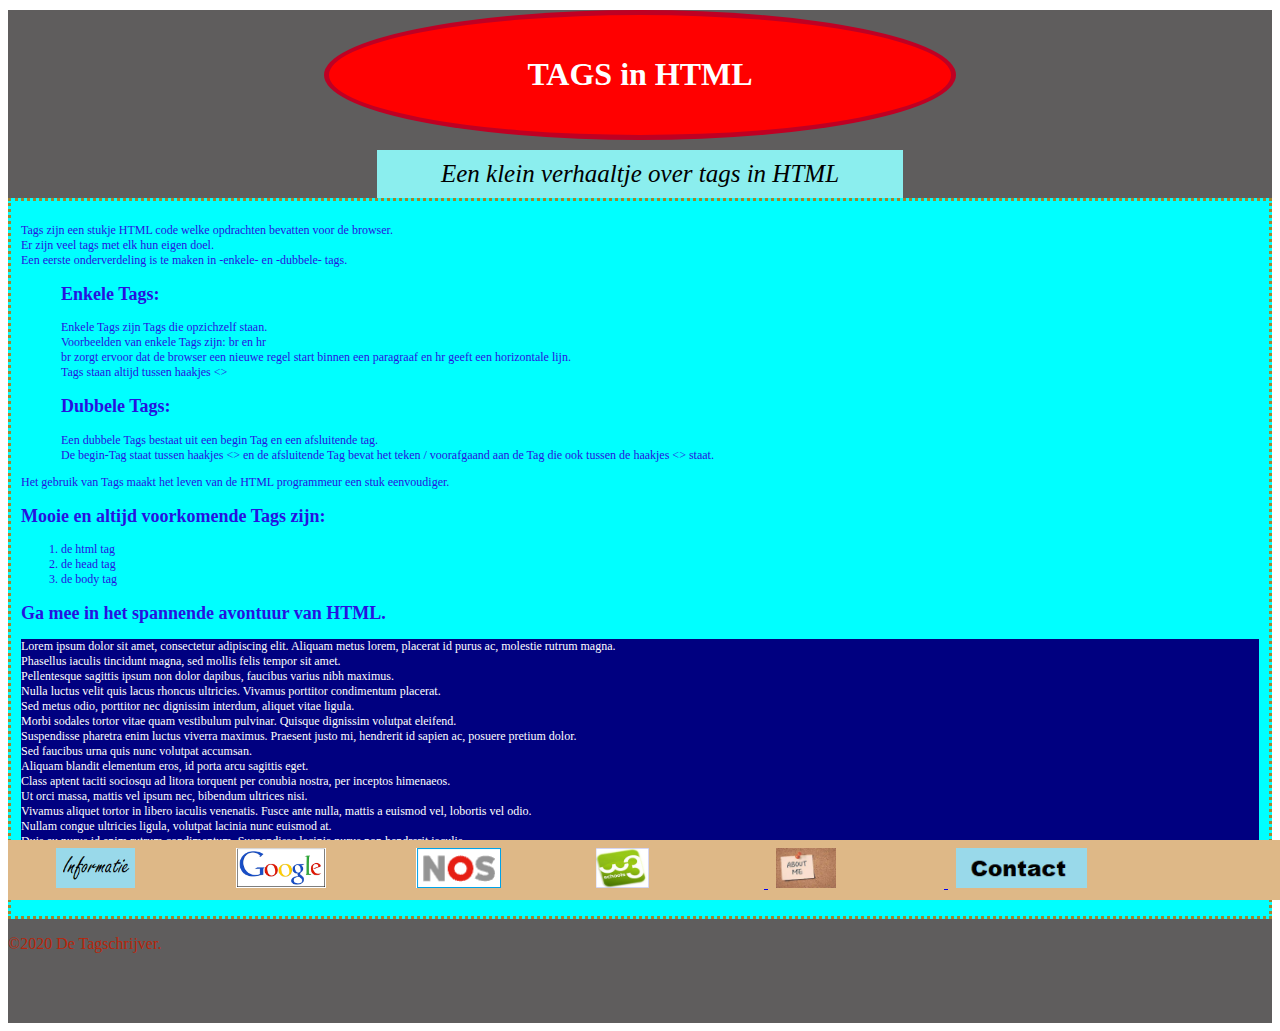
<file: Index.html>
<!DOCTYPE html>
<html>

<!--<link rel="stylesheet" type="text/css" href="d:/Winc_Academy/CSS/styles.css"> -->
<link rel="stylesheet" type="text/css" href="styles.css">

<head>
    <!-- hier zet je de code in de head tags -->
    <title> Eerste stapjes in HTML </title>
</head>
<div class="achtergrond-kleur-pagina">
    <!-- voor achtergrondkleur pagina-->

    <body>

        <header>
            <h1> TAGS in HTML </h1>
        </header>


        <p class="inleiding"> Een klein verhaaltje over tags in HTML</p>
        <article class="artikel">
            <main>
                <p> Tags zijn een stukje HTML code welke opdrachten bevatten voor de browser. <br>
                    Er zijn veel tags met elk hun eigen doel.<br>
                    Een eerste onderverdeling is te maken in -enkele- en -dubbele- tags.</p>
            </main>

            <ul>
                <li>
                    <h2> Enkele Tags:</h2>
                </li>
                <p> Enkele Tags zijn Tags die opzichzelf staan.<br>
                    Voorbeelden van enkele Tags zijn: br en hr <br>
                    br zorgt ervoor dat de browser een nieuwe regel start binnen een paragraaf en hr geeft een
                    horizontale
                    lijn. <br>
                    Tags staan altijd tussen haakjes <>
                </p>
                <li>
                    <h2> Dubbele Tags:</h2>
                </li>
                <p> Een dubbele Tags bestaat uit een begin Tag en een afsluitende tag.<br>
                    De begin-Tag staat tussen haakjes <> en de afsluitende Tag bevat het teken / voorafgaand aan de Tag
                        die
                        ook tussen de haakjes <> staat. </p>
            </ul>
            <p> Het gebruik van Tags maakt het leven van de HTML programmeur een stuk eenvoudiger. </p>

            <p>
            <h2> Mooie en altijd voorkomende Tags zijn:</h2>
            <ol>
                <li> de html tag</li>
                <li> de head tag</li>
                <li> de body tag</li>
            </ol>
            </p>

            <h2> Ga mee in het spannende avontuur van HTML.</h2>
            <p class = "avontuur">
                Lorem ipsum dolor sit amet, consectetur adipiscing elit. Aliquam metus lorem, placerat id purus ac, molestie rutrum magna. <br>
                Phasellus iaculis tincidunt magna, sed mollis felis tempor sit amet. <br>
                Pellentesque sagittis ipsum non dolor dapibus, faucibus varius nibh maximus.<br> 
                Nulla luctus velit quis lacus rhoncus ultricies. Vivamus porttitor condimentum placerat.<br> 
                Sed metus odio, porttitor nec dignissim interdum, aliquet vitae ligula. <br>
                Morbi sodales tortor vitae quam vestibulum pulvinar. Quisque dignissim volutpat eleifend. <br>
                Suspendisse pharetra enim luctus viverra maximus. Praesent justo mi, hendrerit id sapien ac, posuere pretium dolor.<br> 
                Sed faucibus urna quis nunc volutpat accumsan. <br>
                Aliquam blandit elementum eros, id porta arcu sagittis eget.<br> 
                Class aptent taciti sociosqu ad litora torquent per conubia nostra, per inceptos himenaeos.<br> 
                Ut orci massa, mattis vel ipsum nec, bibendum ultrices nisi.<br>
                Vivamus aliquet tortor in libero iaculis venenatis. Fusce ante nulla, mattis a euismod vel, lobortis vel odio.<br> 
                Nullam congue ultricies ligula, volutpat lacinia nunc euismod at. <br>
                Duis eu purus id enim rutrum condimentum. Suspendisse lacinia purus non hendrerit iaculis. <br>
                Suspendisse tempus nisl at mi porttitor dictum. In vitae tellus non nulla rutrum porta. <br>
                Nulla finibus iaculis ex, vel bibendum elit blandit sed. Integer eros arcu, vestibulum at luctus consectetur, ultricies nec nibh.<br> 
                Nullam imperdiet fringilla leo, nec suscipit neque sodales sed. Praesent ultricies, velit et tristique luctus, est turpis elementum nisl, at sollicitudin enim dui eu tellus.<br>
                
            </p>
        </article>

    </body>

    <footer class="blauw">
        <p >
            ©2020 De Tagschrijver.
        </p>
    </footer>

    <br> <br> <br>
    <nav>
        <ul class="navi">
            <li class="navi2">
                <!--<a href="D:\Winc_Academy\Opdracht vier\about.html"> <img src= "D:\Winc_Academy\Images\Info_knop.png" alt="naar informatie pagina" height="40"> </a> -->
                <img src="Info_knop.png" alt="maak een keuze" height="40"> 
            </li>
            <li class="navi2">
                <!-- <a href="https://www.google.nl/" target="_blank"> <img src="D:\Winc_Academy\Images\Google.png" alt="naar Google"  height="40"     >     </a> -->
                <a href="https://www.google.nl/" target="blank"> <img src="Google.png" alt="naar Google" height="40">
                </a>
            </li>
            <li class="navi2">
                <a href="https://nos.nl/" target="blank"> <img src="NOS.png" alt="naar NOS website" height="40">
                </a>
            </li>
            <li class="navi2">
                <a href="https://www.w3schools.com/" target="blank"> <img src="w3Schools.png" alt="naar W3Schools pagina" height="40">
            </li>
            <li class="navi2">
                <a href="about.html"> <img src="AboutMe.png" alt="Wie ben ik?" height="40">
            </li>
            <li class="navi2">
                <a href="contact.html"> <img src="Contact.png" alt="Contact formulier" height="40">
                </a>
            </li>
        </ul>
    </nav>

    
</div> <!-- einde div voor achtergrond kleur pagina-->

</html>
</file>
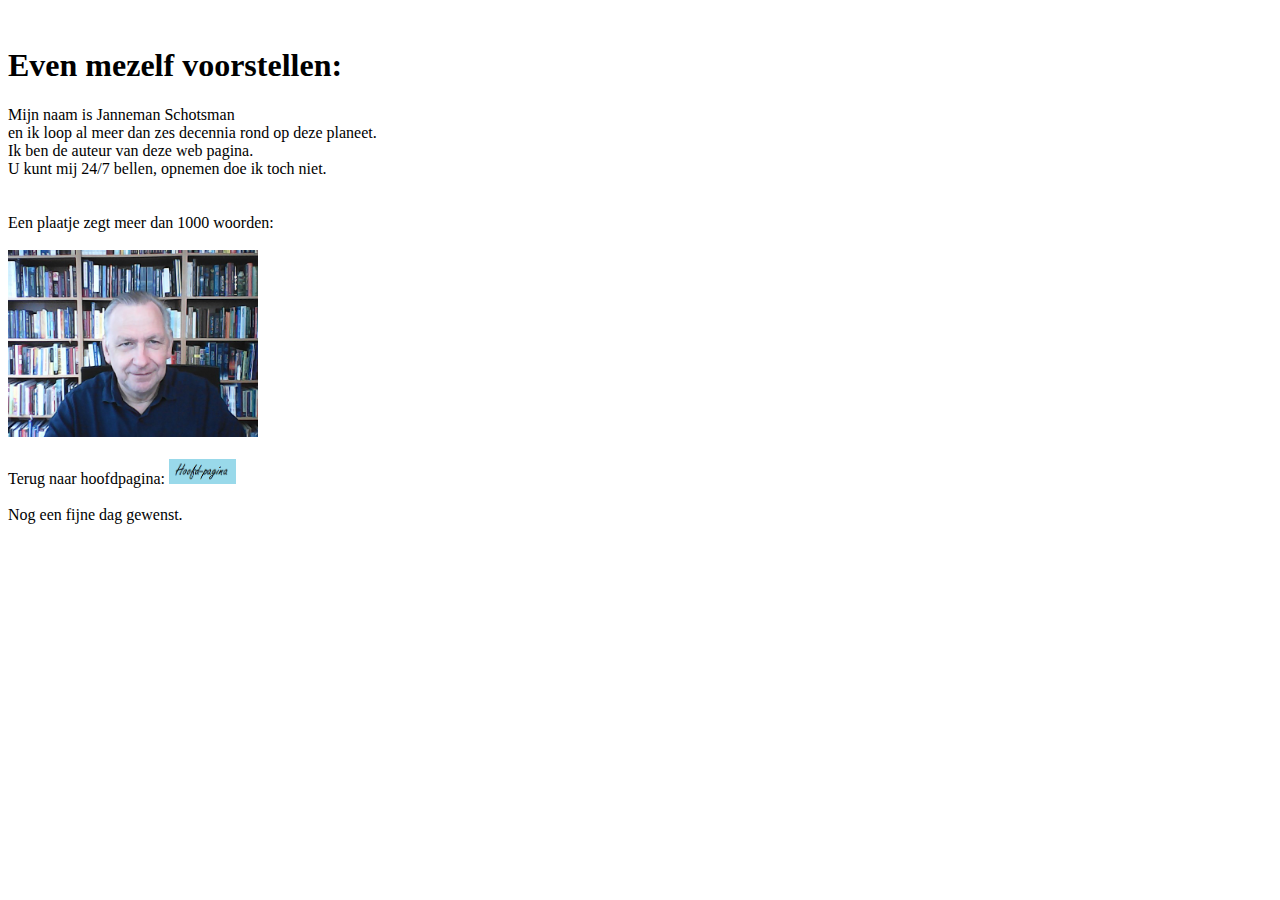
<file: about.html>
<!DOCTYPE html>
<html>

<link rel="stylesheet" type="text/css" href="d:/Winc_Academy/CSS/styles.css">

<head>
    <title> Wie ben ik? </title>
</head>

<body>

    <br>
    <p>
    <h1 class="hoofdstuk"> Even mezelf voorstellen:</h1>
    </p>

    <p>
    <div class="uolist"> Mijn naam is Janneman Schotsman <br>
        en ik loop al meer dan zes decennia rond op deze planeet.<br>
        Ik ben de auteur van deze web pagina.<br>
        U kunt mij 24/7 bellen, opnemen doe ik toch niet.
    </div>
    <br>
    <br>
    <div class="groen">Een plaatje zegt meer dan 1000 woorden: </div>
    <br>
    <img width="250" src="Jan.jpg">
    <br>
    <br>
    Terug naar hoofdpagina: <a href="Index.html"> <img src="Hoofd_pagina_knop.png" alt="Terug naar hoofdpagina"
            title="Hoofdpagina" height="25"></a>
    <br>
    <br>
    <div class="zwart"> Nog een fijne dag gewenst. </div>
    </p>


</body>

</html>
</file>
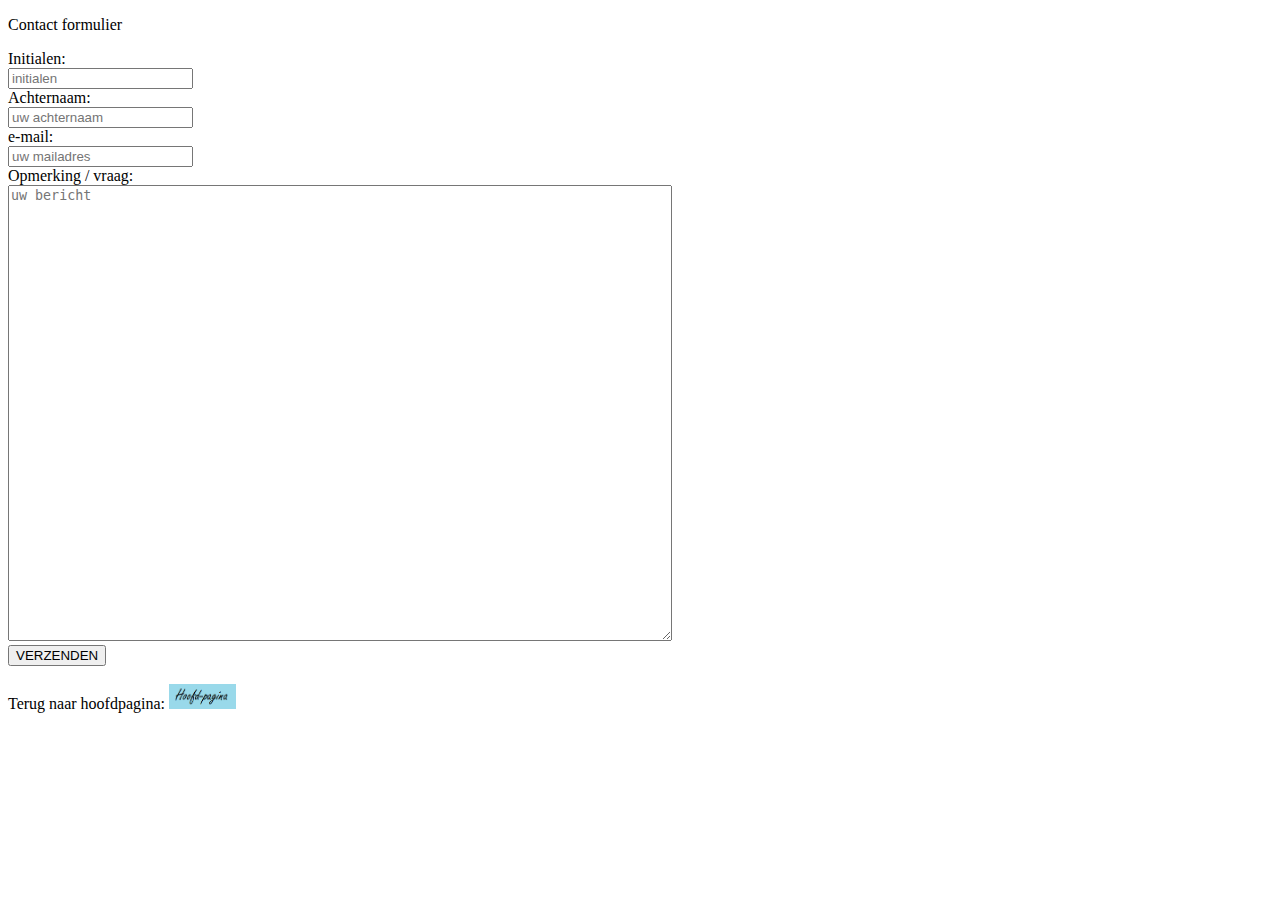
<file: Contact.html>
<!DOCTYPE html>
<html>

<link rel="stylesheet" type="text/css" href="d:/Winc_Academy/CSS/styles.css">


<body>

    <head>
    <title>
        Contact formulier
    </title>
</head>

</body>
<p class="contact">
    Contact formulier
</p>

<form name="contact" method="POST" data-netlify="true">

<label for="initialen"> Initialen: </label>
<br>
<input type="tekst" id="initialen" name= "initialen" placeholder= "initialen">

<br>

<label for="achternaam"> Achternaam: </label>
<br>
<input  type="text" id="achternaam" name="naam" placeholder="uw achternaam" >

<br>

<label for= "mail"> e-mail: </label>
<br>
<input type="email" id="mail" name= "mail"  placeholder= "uw mailadres">

<br>

<label for= "opmerking"> Opmerking / vraag: </label>
<br>
<textarea id= "opmerking" name="question" placeholder= "uw bericht" cols="80" rows = "30" >
</textarea>
<br>

<input type="submit" value="VERZENDEN">

</form>
<br>

Terug naar hoofdpagina: <a href="Index.html"> <img src="Hoofd_pagina_knop.png" alt="Terug naar hoofdpagina" 
     title="Hoofdpagina"  height="25"> </a>


</html>
</file>
<file: styles.css>
.achtergrond-kleur-pagina{
   background-color: #87cefa47;
}


header{
    border-radius: 50%;
    border: 5px solid;
    border-color: #14008045;
    background-color: aqua;
    color: black;
    text-align: center;
    padding: 20px;
    margin: 10px 25%;
}

.inleiding{
    font-size: 25px;
    font-style: italic;
    border: 0px;
    border-style: dotted;
    border-color: gray;
    padding: 10px;
    margin: 0 auto;
    width : 40%;
    text-align: center;
    background-color: rgb(139, 238, 238);    
}

.artikel{
    border-style: dotted;
    border-color: rgb(161, 134, 46);
    padding: 10px;
    background-color: #d3d3a2;
    font-size : 15px;
}
ul{
    list-style-type: none;
    margin: 0;
    padding: 10;
}

.navi{
    background-color: burlywood;
    position: fixed;
  bottom: 0;
  width: 100%;
}

.navi2{
 width: 12.5%;
 display: inline-block;
    padding: 8px
}
lis{
    display: inline-block;
    padding: 8px;  
    
}

.blauw{
    color: rgb(184, 37, 11);
}

.avontuur{
    background-color: navy;
    color: white;
}

.contact{
    Color: Blue;
    font-size: 30px;
    text-align: center;
}

/* Media queries */

@media (min-width: 1024px) {
    .achtergrond-kleur-pagina{
        background-color: rgb(95, 93, 93);
     }
 Header{
     background-color: red;
     color: white;
 }
 .artikel{
     background-color: aqua;
     color : rgb(39, 18, 224);
     font-size: 12px;
     line-height: 1.25;
 }

 }   
}
</file>
